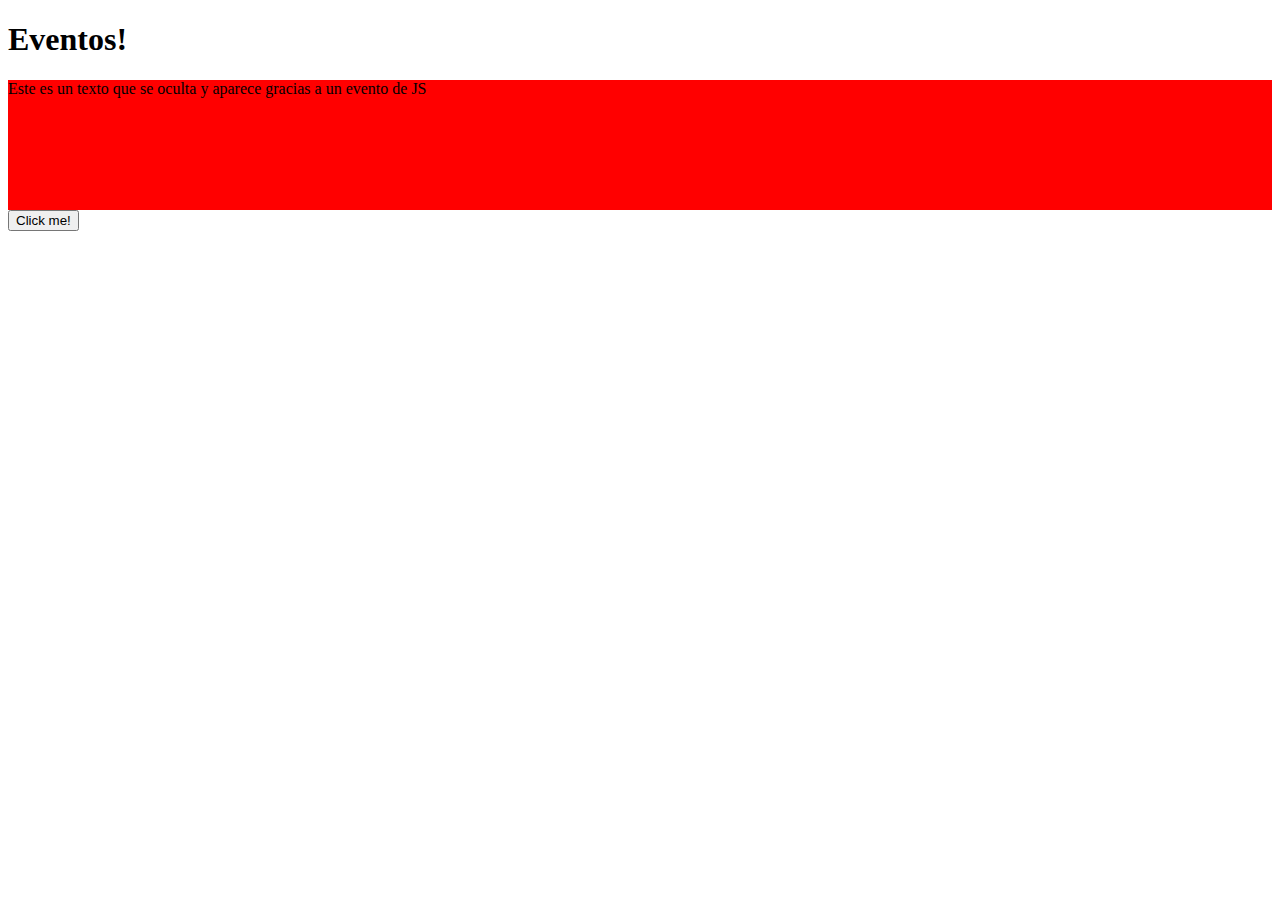
<file: Event-Handling/Adding&RemovingListener/index.html>
<!DOCTYPE html>
<html lang="en">
<!-- Declaración del tipo de documento HTML5 y elemento raíz del documento -->

<head>
  <meta charset="UTF-8">
  <!-- Establece la codificación de caracteres del documento a UTF-8 -->
  <meta name="viewport" content="width=device-width, initial-scale=1.0">
  <!-- Configura la ventana gráfica para que el diseño sea adaptable a diferentes dispositivos -->
  <title>Document</title>
  <!-- Título del documento que aparece en la pestaña del navegador -->
  <style>
    /* Estilos CSS para los elementos de la página */
    .container {
      width: 100%;
      height: 130px;
      background-color: red;
      /* Fondo rojo para el contenedor */
    }
  </style>
</head>

<body>
  <main>
    <!-- Contenedor principal de la página -->
    <h1>Eventos!</h1>
    <!-- Título principal -->
    <div class="container">
      <!-- Contenedor con clase "container" -->
      <p>Este es un texto que se oculta y aparece gracias a un evento de JS</p>
      <!-- Párrafo que será manipulado mediante eventos -->
    </div>

    <button id="btn">Click me!</button>
    <!-- Botón con un id "btn" que activará eventos -->
  </main>
  <script src="app.js"></script>
  <!-- Enlace a un archivo JavaScript externo llamado "app.js" -->
</body>

</html>
</file>
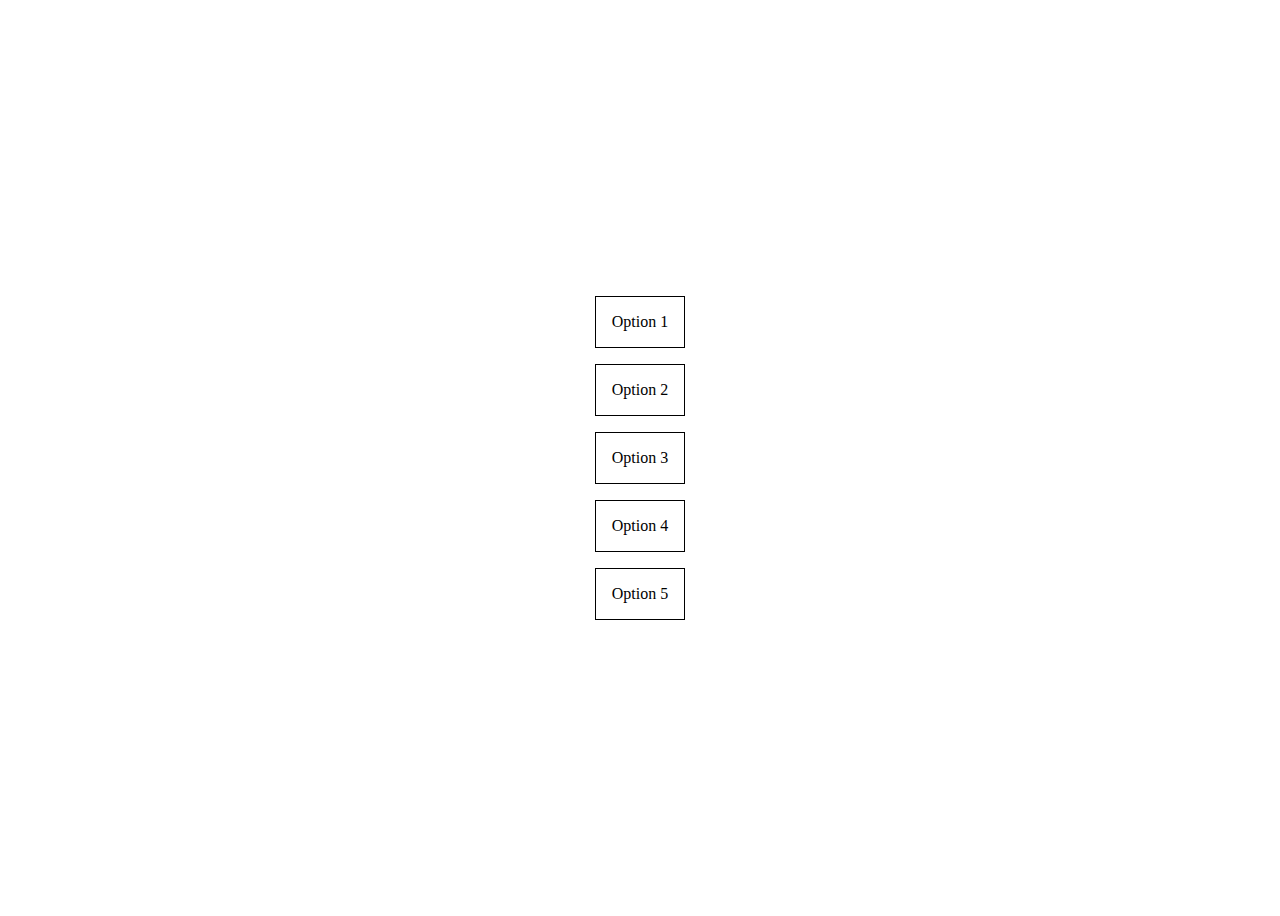
<file: Event-Handling/DelegationEvents/index.html>
<!DOCTYPE html>
<html lang="en">
<!-- Declaración del tipo de documento HTML5 y elemento raíz del documento -->

<head>
  <meta charset="UTF-8">
  <!-- Establece la codificación de caracteres del documento a UTF-8 -->
  <meta name="viewport" content="width=device-width, initial-scale=1.0">
  <!-- Configura la ventana gráfica para que el diseño sea adaptable a diferentes dispositivos -->
  <title>Document</title>
  <!-- Título del documento que aparece en la pestaña del navegador -->

  <style>
    /* Estilos CSS para los elementos de la página */
    main {
      display: flex;
      justify-content: center;
      align-items: center;
      height: 100vh;
      /* Centra el contenido vertical y horizontalmente */
    }

    ul {
      list-style: none;
      padding: 0;
      margin: 0;
      /* Elimina el estilo de lista predeterminado */
    }

    li {
      padding: 1rem;
      border: 1px solid black;
      margin: 1rem;
      cursor: pointer;
      /* Estilo para los elementos de la lista */
    }

    li:hover {
      background-color: #ccc;
      /* Cambia el fondo al pasar el mouse por encima */
    }

    .highlight {
      background-color: #81fa07;
      color: white;
      /* Estilo para resaltar un elemento seleccionado */
    }
  </style>
</head>

<body>
  <main>
    <!-- Contenedor principal de la página -->
    <ul>
      <!-- Lista desordenada -->
      <li>Option 1</li>
      <!-- Elemento de lista con texto "Option 1" -->
      <li>Option 2</li>
      <!-- Elemento de lista con texto "Option 2" -->
      <li>Option 3</li>
      <!-- Elemento de lista con texto "Option 3" -->
      <li>Option 4</li>
      <!-- Elemento de lista con texto "Option 4" -->
      <li>Option 5</li>
      <!-- Elemento de lista con texto "Option 5" -->
    </ul>
  </main>
  <script src="app.js"></script>
  <!-- Enlace a un archivo JavaScript externo llamado "app.js" -->
</body>

</html>
</file>
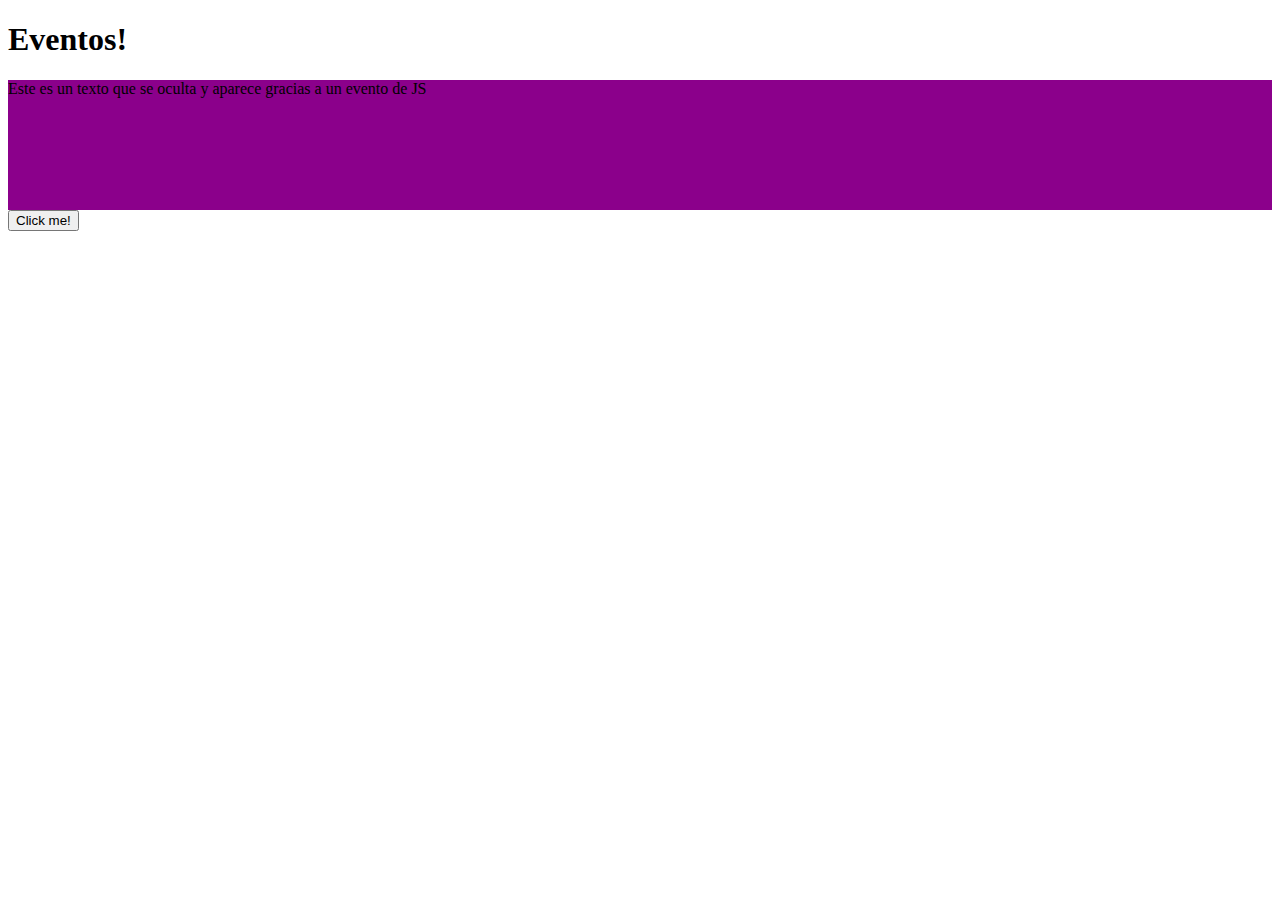
<file: Event-Handling/EventObject/index.html>
<!DOCTYPE html>
<html lang="en">

<head>
  <meta charset="UTF-8">
  <meta name="viewport" content="width=device-width, initial-scale=1.0">
  <title>Document</title>
  <style>
    .container {
      width: 100%;
      height: 130px;
      background-color: DarkMagenta;
    }
  </style>
</head>

<body>
  <main>
    <h1>Eventos!</h1>
    <div class="container">
      <p>Este es un texto que se oculta y aparece gracias a un evento de JS</p>
    </div>

    <button id="btn">Click me!</button>
  </main>
  <script src="app.js"></script>
  <script>
    // Seleccionar el contenedor con la clase "container"
    const container = document.querySelector(".container");

    // Seleccionar el botón
    const button = document.querySelector("button");

    // Añadir un evento "mouseover" al contenedor
    container.addEventListener("mouseover", () => {
      container.style.backgroundColor = "blue"; // Cambiar el fondo del contenedor a azul cuando el mouse pasa por encima
    });

    // Añadir un evento "mouseout" al contenedor
    container.addEventListener("mouseout", () => {
      container.style.backgroundColor = "red"; // Cambiar el fondo del contenedor a rojo cuando el mouse sale
    });

    // Definir una función de callback para el evento "click" del botón
    const buttonClickCallback = () => {
      alert("Button Clicked!"); // Mostrar una alerta cuando se hace clic en el botón
    };

    // Añadir el evento "click" al botón
    button.addEventListener("click", buttonClickCallback);

    // Quitar el evento "click" del botón después de 2 segundos
    setTimeout(() => {
      button.removeEventListener("click", buttonClickCallback); // Eliminar el evento "click" asociado al botón
    }, 2000);
  </script>
</body>

</html>
</file>
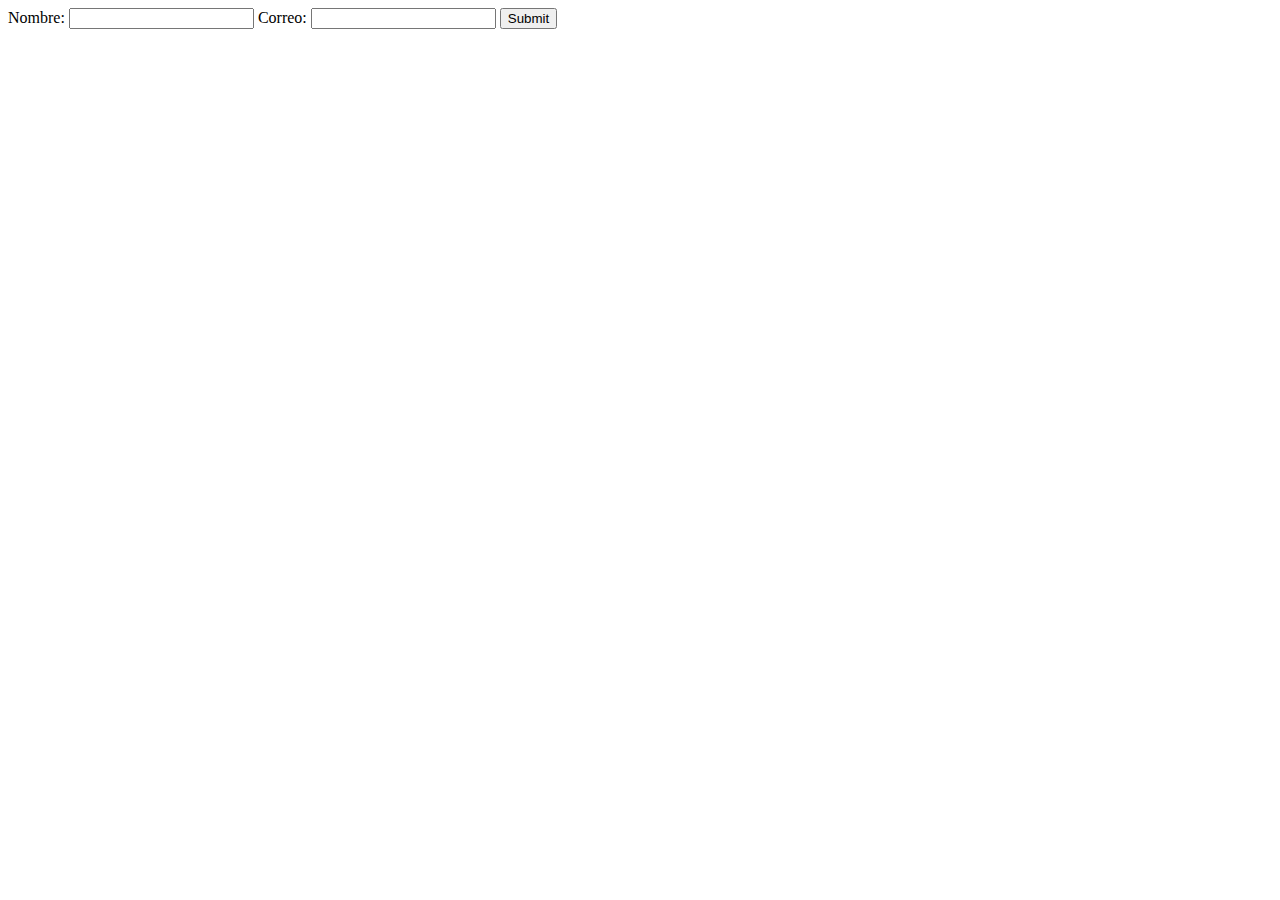
<file: Event-Handling/HandlingFormInputs/index.html>
<!DOCTYPE html>
<html lang="en">
<!-- Declaración del tipo de documento HTML5 y elemento raíz del documento -->

<head>
  <meta charset="UTF-8">
  <!-- Establece la codificación de caracteres del documento a UTF-8 -->
  <meta name="viewport" content="width=device-width, initial-scale=1.0">
  <!-- Configura la ventana gráfica para que el diseño sea adaptable a diferentes dispositivos -->
  <title>Document</title>
  <!-- Título del documento que aparece en la pestaña del navegador -->
</head>

<body>
  <main>
    <!-- Contenedor principal de la página -->
    <form id="myForm">
      <!-- Formulario con un id "myForm" -->
      <label for="name">Nombre:</label>
      <!-- Etiqueta asociada al campo de entrada "name" -->
      <input type="text" id="name" name="name" required>
      <!-- Campo de entrada de texto con id "name", atributo "required" para validación -->

      <label for="email">Correo:</label>
      <!-- Etiqueta asociada al campo de entrada "email" -->
      <input type="email" id="email" name="email" required>
      <!-- Campo de entrada de correo con id "email", atributo "required" para validación -->

      <button type="submit">Submit</button>
      <!-- Botón para enviar el formulario -->
    </form>
  </main>
  <script src="app.js"></script>
  <!-- Enlace a un archivo JavaScript externo llamado "app.js" -->
</body>

</html>
</file>
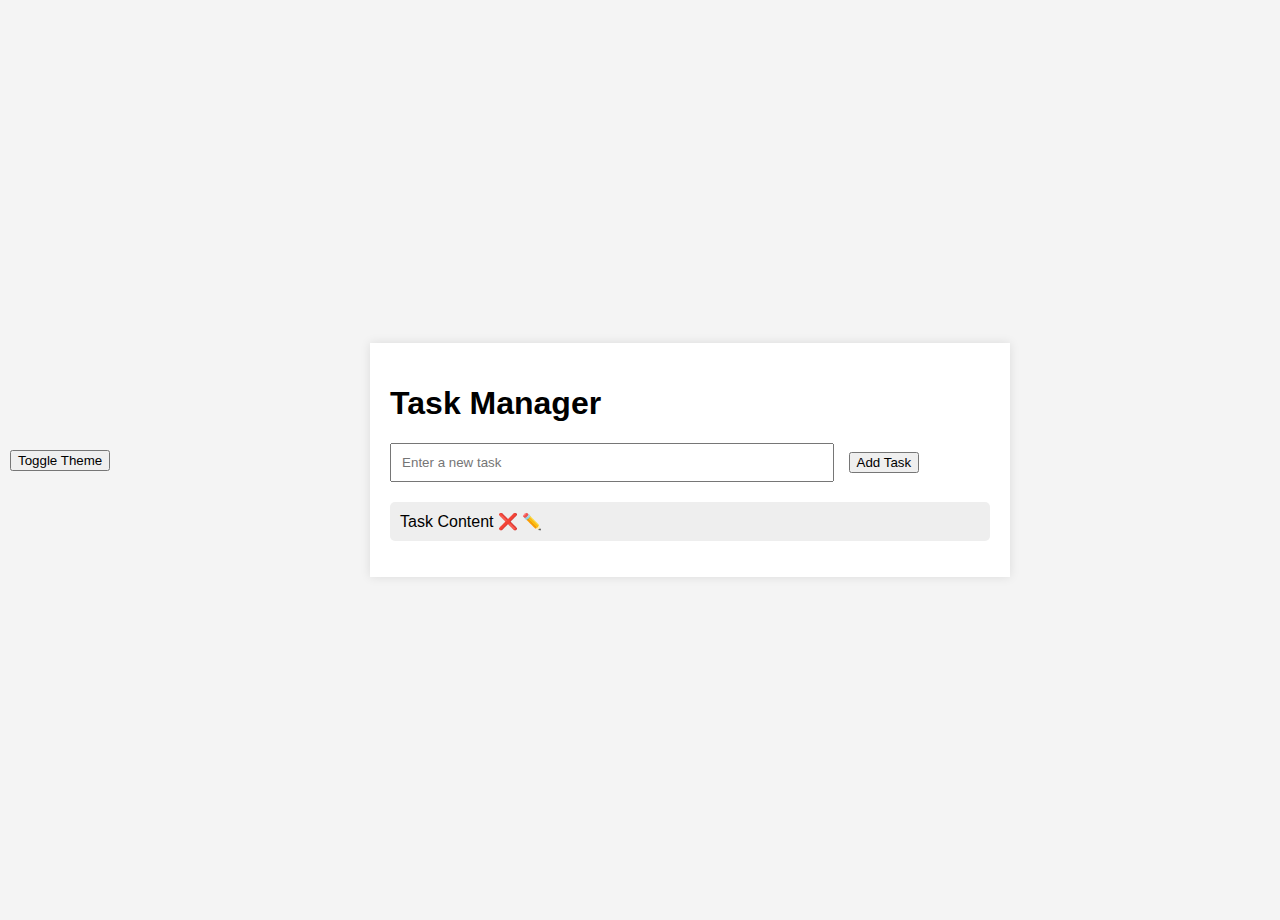
<file: Poject/AddTasks/index.html>
<!DOCTYPE html>
<html lang="en">
<!-- Declaración del tipo de documento HTML5 y elemento raíz del documento -->

<head>
  <meta charset="UTF-8">
  <!-- Establece la codificación de caracteres del documento a UTF-8 -->
  <meta name="viewport" content="width=device-width, initial-scale=1.0">
  <!-- Configura la ventana gráfica para que el diseño sea adaptable a diferentes dispositivos -->
  <title>Task Manager</title>
  <!-- Título del documento que aparece en la pestaña del navegador -->
  <link rel="stylesheet" href="style.css">
  <!-- Enlace a un archivo CSS externo para los estilos -->
</head>

<body>
  <div id="theme-toggle">
    <!-- Contenedor para el botón de alternar tema -->
    <button id="toggle-theme-btn">Toggle Theme</button>
    <!-- Botón para alternar entre temas (oscuro y claro) -->
  </div>
  <div id="task-manager">
    <!-- Contenedor principal del administrador de tareas -->
    <h1>Task Manager</h1>
    <!-- Título principal de la aplicación -->
    <form id="task-form">
      <!-- Formulario para agregar nuevas tareas -->
      <input type="text" id="task-input" placeholder="Enter a new task" required>
      <!-- Campo de entrada para escribir una nueva tarea, con el atributo "required" para validación -->
      <button type="submit">Add Task</button>
      <!-- Botón para enviar el formulario y agregar la tarea -->
    </form>
    <ul id="task-list">
      <!-- Lista desordenada donde se mostrarán las tareas -->
      <li>
        Task Content
        <!-- Texto de ejemplo para una tarea -->
        <span class="delete-btn">❌</span>
        <!-- Botón para eliminar la tarea -->
        <span class="edit-btn">✏️</span>
        <!-- Botón para editar la tarea -->
      </li>
    </ul>
  </div>
  <script src="app.js"></script>
  <!-- Enlace a un archivo JavaScript externo llamado "app.js" -->
</body>

</html>
</file>
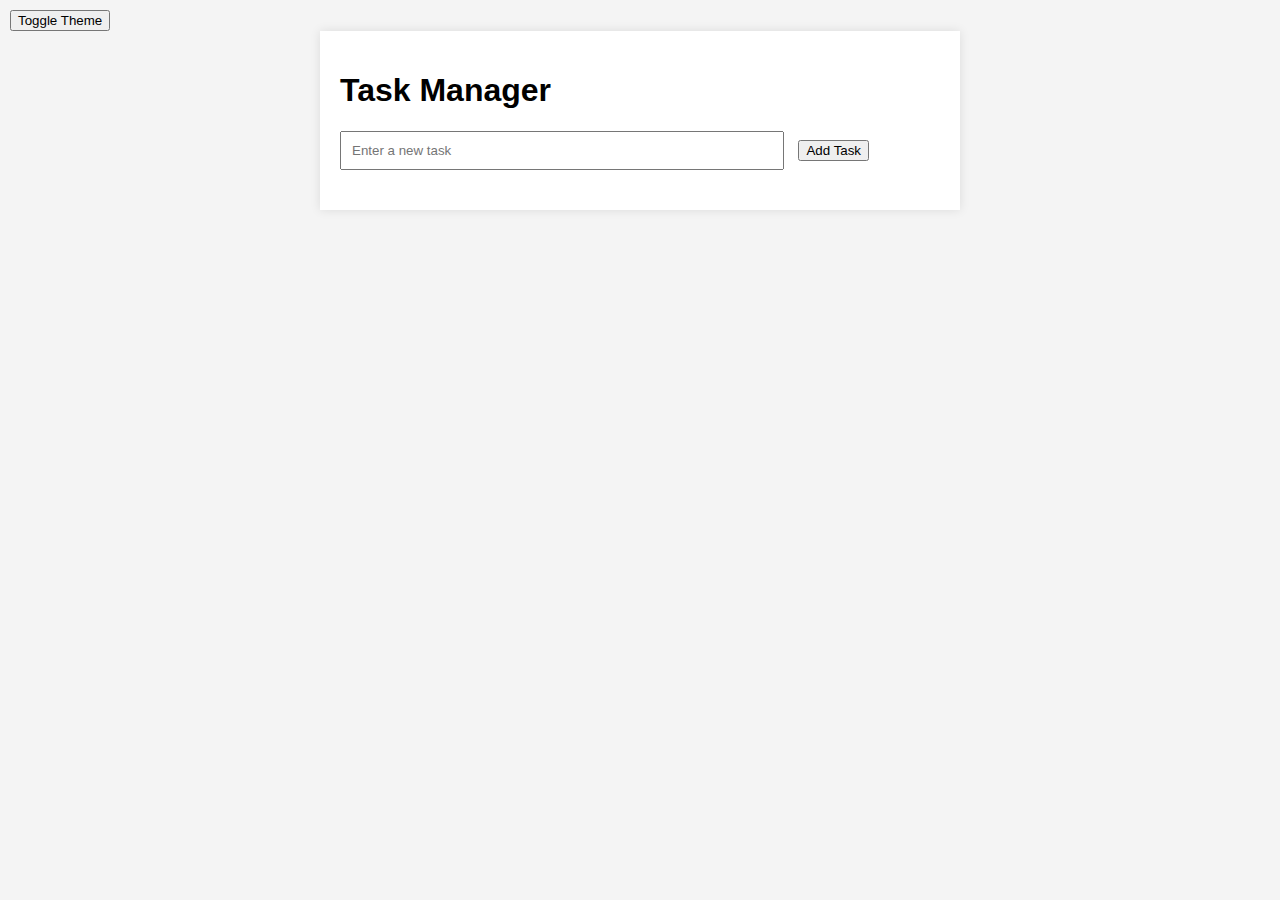
<file: Poject/Delete&EditeLocalStorage/index.html>
<!DOCTYPE html>
<html lang="en">
<!-- Declaración del tipo de documento HTML5 y elemento raíz del documento -->

<head>
  <meta charset="UTF-8">
  <!-- Establece la codificación de caracteres del documento a UTF-8 -->
  <meta name="viewport" content="width=device-width, initial-scale=1.0">
  <!-- Configura la ventana gráfica para que el diseño sea adaptable a diferentes dispositivos -->
  <title>Task Manager</title>
  <!-- Título del documento que aparece en la pestaña del navegador -->
  <link rel="stylesheet" href="style.css">
  <!-- Enlace a un archivo CSS externo para los estilos -->
</head>

<body>
  <div id="theme-toggle">
    <!-- Contenedor para el botón de alternar tema -->
    <button id="toggle-theme-btn">Toggle Theme</button>
    <!-- Botón para alternar entre temas (oscuro y claro) -->
  </div>
  <div id="task-manager">
    <!-- Contenedor principal del administrador de tareas -->
    <h1>Task Manager</h1>
    <!-- Título principal de la aplicación -->
    <form id="task-form">
      <!-- Formulario para agregar nuevas tareas -->
      <input type="text" id="task-input" placeholder="Enter a new task" required>
      <!-- Campo de entrada para escribir una nueva tarea, con el atributo "required" para validación -->
      <button type="submit">Add Task</button>
      <!-- Botón para enviar el formulario y agregar la tarea -->
    </form>
    <ul id="task-list">
      <!-- Lista desordenada donde se mostrarán las tareas -->
    </ul>
  </div>
  <script src="app.js"></script>
  <!-- Enlace a un archivo JavaScript externo llamado "app.js" -->
</body>

</html>
</file>
<file: Poject/AddTasks/style.css>
/* Estilos generales para el cuerpo de la página */
body {
  font-family: Arial, sans-serif;
  /* Fuente principal de la página */
  background-color: #f4f4f4;
  /* Color de fondo claro para el tema predeterminado */
  padding: 10px;
  /* Espaciado interno alrededor del contenido */
  margin: 0;
  /* Elimina el margen predeterminado del navegador */
  display: flex;
  /* Utiliza flexbox para centrar el contenido */
  justify-content: center;
  /* Centra horizontalmente el contenido */
  align-items: center;
  /* Centra verticalmente el contenido */
  height: 100vh;
  /* Altura del 100% de la ventana del navegador */
  transition: background-color 0.3s ease, color 0.3s ease;
  /* Transición suave para cambios de color */

}

/* Estilos para el contenedor principal del Task Manager */
#task-manager {
  background: #fff;
  /* Fondo blanco para el contenedor */
  padding: 20px;
  /* Espaciado interno */
  margin: auto;
  /* Centra el contenedor horizontalmente */
  width: 80%;
  /* Ancho del 80% de la pantalla */
  max-width: 600px;
  /* Ancho máximo de 600px */
  box-shadow: 0 0 10px rgba(0, 0, 0, 0.1);
  /* Sombra sutil alrededor del contenedor */
}

/* Estilos para el formulario de agregar tareas */
#task-form {
  margin-bottom: 20px;
  /* Espaciado inferior para separar el formulario de la lista */
}

/* Estilos para el campo de entrada de texto */
#task-input {
  padding: 10px;
  /* Espaciado interno para el texto */
  width: 70%;
  /* Ancho del 70% del formulario */
  margin-right: 10px;
  /* Espaciado a la derecha para separar el botón */
}

/* Estilos para la lista de tareas */
#task-list {
  list-style-type: none;
  /* Elimina los estilos predeterminados de la lista */
  padding: 0;
  /* Elimina el espaciado interno predeterminado */
}

/* Estilos para cada tarea en la lista */
#task-list li {
  background: #eee;
  /* Fondo gris claro para las tareas */
  padding: 10px;
  /* Espaciado interno */
  margin-bottom: 5px;
  /* Espaciado inferior entre tareas */
  border-radius: 5px;
  /* Bordes redondeados */
}

/* Estilos para el tema oscuro */
body.dark-theme {
  background-color: #333;
  /* Fondo oscuro para el cuerpo */
  color: #1c1414;
  /* Texto blanco para el tema oscuro */
}

.dark-theme #task-manager {
  background: #222;
  /* Fondo oscuro para el contenedor principal */
  color: #fff;
  /* Texto blanco dentro del contenedor */
}

.dark-theme #task-list li {
  background: #444;
  /* Fondo más oscuro para las tareas */
}
</file>
<file: Poject/Delete&EditeLocalStorage/style.css>
/* Estilos generales para el cuerpo de la página */
body {
  font-family: Arial, sans-serif;
  /* Fuente principal de la página */
  background-color: #f4f4f4;
  /* Fondo claro para el tema predeterminado */
  padding: 10px;
  /* Espaciado interno alrededor del contenido */
  margin: 0;
  /* Elimina el margen predeterminado del navegador */
}

/* Contenedor principal del Task Manager */
#task-manager {
  background: #fff;
  /* Fondo blanco para el contenedor */
  padding: 20px;
  /* Espaciado interno */
  margin: auto;
  /* Centra el contenedor horizontalmente */
  width: 80%;
  /* Ancho del 80% de la pantalla */
  max-width: 600px;
  /* Ancho máximo de 600px */
  box-shadow: 0 0 10px rgba(0, 0, 0, 0.1);
  /* Sombra sutil alrededor del contenedor */
}

/* Estilos para el formulario de agregar tareas */
#task-form {
  margin-bottom: 20px;
  /* Espaciado inferior para separar el formulario de la lista */
}

/* Campo de entrada para las tareas */
#task-input {
  padding: 10px;
  /* Espaciado interno para el texto */
  width: 70%;
  /* Ancho del 70% del formulario */
  margin-right: 10px;
  /* Espaciado a la derecha para separar el botón */
}

/* Lista de tareas */
#task-list {
  list-style-type: none;
  /* Elimina los estilos predeterminados de la lista */
  padding: 0;
  /* Elimina el espaciado interno predeterminado */
}

/* Estilo para cada tarea */
#task-list li {
  background: #eee;
  /* Fondo gris claro para las tareas */
  padding: 10px;
  /* Espaciado interno */
  margin-bottom: 5px;
  /* Espaciado inferior entre tareas */
  border-radius: 5px;
  /* Bordes redondeados */
}

/* Tema oscuro */
body.dark-theme {
  background-color: #333;
  /* Fondo oscuro para el cuerpo */
  color: #fff;
  /* Texto blanco */
}

.dark-theme #task-manager {
  background: #222;
  /* Fondo oscuro para el contenedor principal */
  color: #fff;
  /* Texto blanco dentro del contenedor */
}

.dark-theme #task-list li {
  background: #444;
  /* Fondo más oscuro para las tareas */
}
</file>
